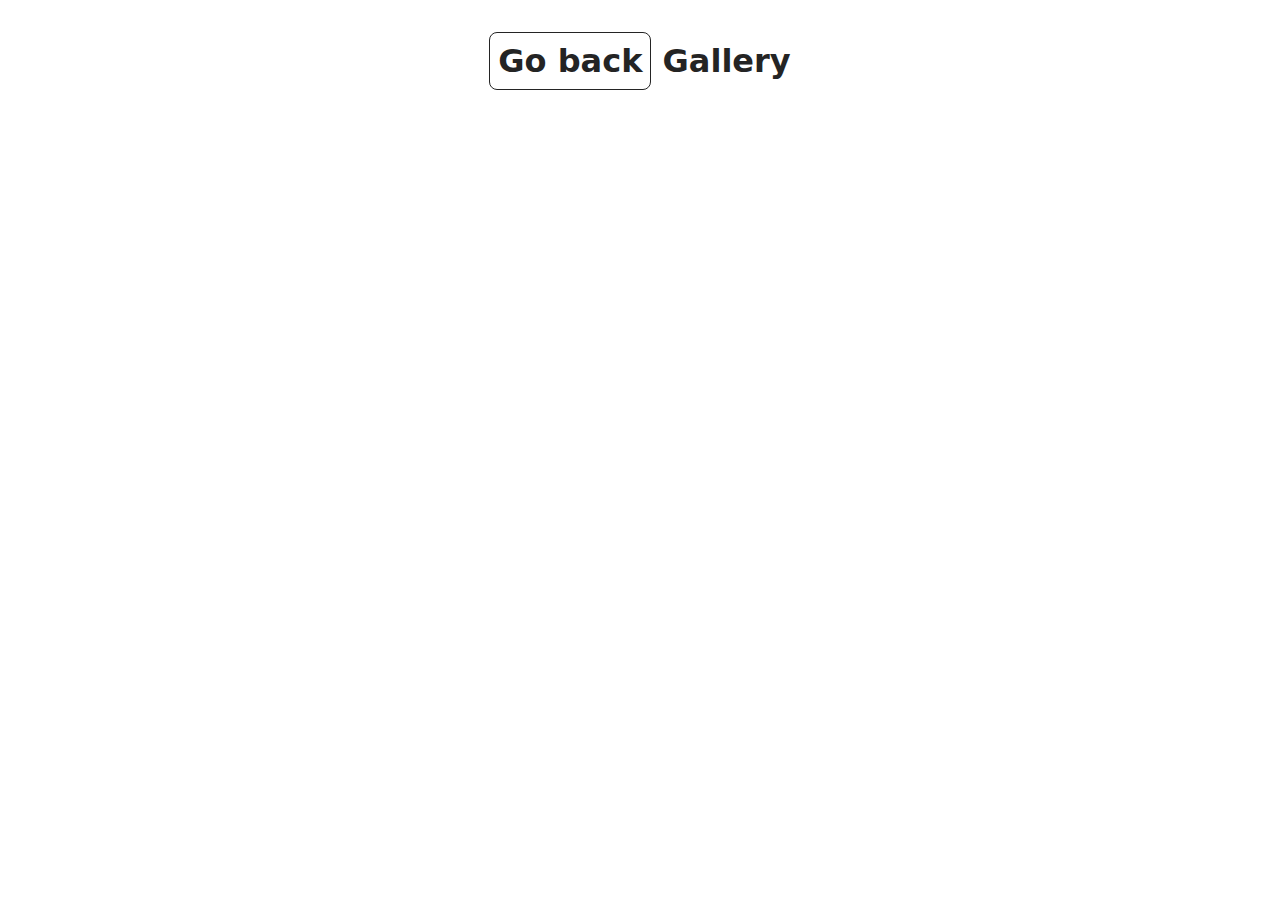
<file: src/1-gallery.html>
<!DOCTYPE html>
<html lang="en">
  <head>
    <meta charset="UTF-8" />
    <meta http-equiv="X-UA-Compatible" content="IE=edge" />
    <meta name="viewport" content="width=device-width, initial-scale=1.0" />
    <title>Gallery</title>
    <link rel="stylesheet" href="./css/styles.css" />
  </head>
  <body>
    

    <main>
      <div class="container">
        <h1 class="main-title">
          <a class="back-link" href="./index.html">Go back</a>
          Gallery 
          <ul class="gallery">
          </ul>
        </h1>
      </div>
    </main>
    <script type="module" src="./js/1-gallery.js"></script>
  </body>
</html>
</file>
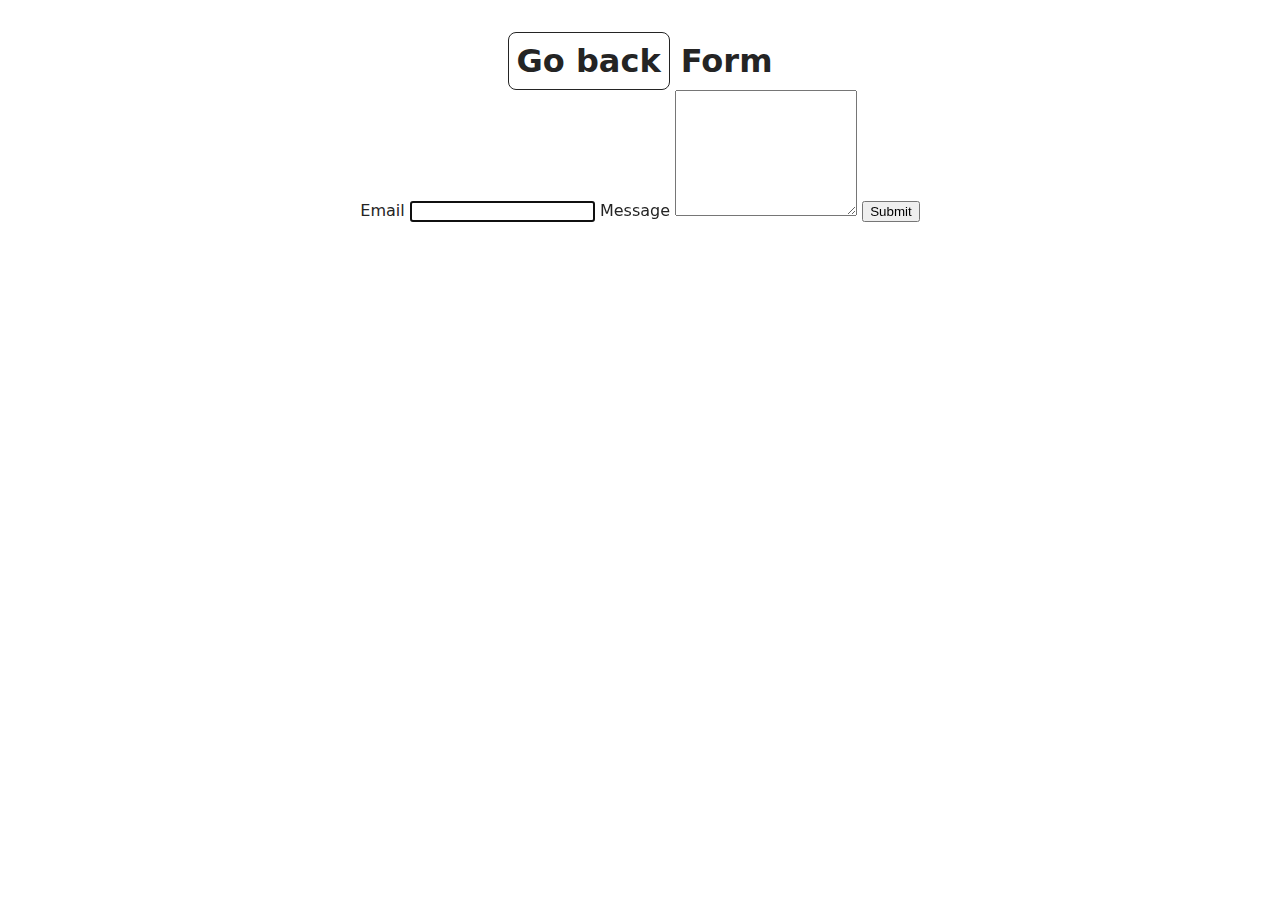
<file: src/2-form.html>
<!DOCTYPE html>
<html lang="en">
  <head>
    <meta charset="UTF-8" />
    <meta http-equiv="X-UA-Compatible" content="IE=edge" />
    <meta name="viewport" content="width=device-width, initial-scale=1.0" />
    <title>Form</title>
    <link rel="stylesheet" href="./css/styles.css" />
  </head>
  <body>
    

    <main>
      <div class="container">
        <h1 class="main-title">
          <a class="back-link" href="./index.html">Go back</a>
          Form
        </h1>
      </div>
      <form class="feedback-form" autocomplete="off">
          <label>
            Email
            <input type="email" name="email" autofocus/>
          </label>
          <label>
            Message
            <textarea name="message" rows="8"></textarea>
          </label>
          <button type="submit">Submit</button>
        </form>
    </main>

    <script type="module" src="./js/2-form.js"></script>
  </body>
</html>
</file>
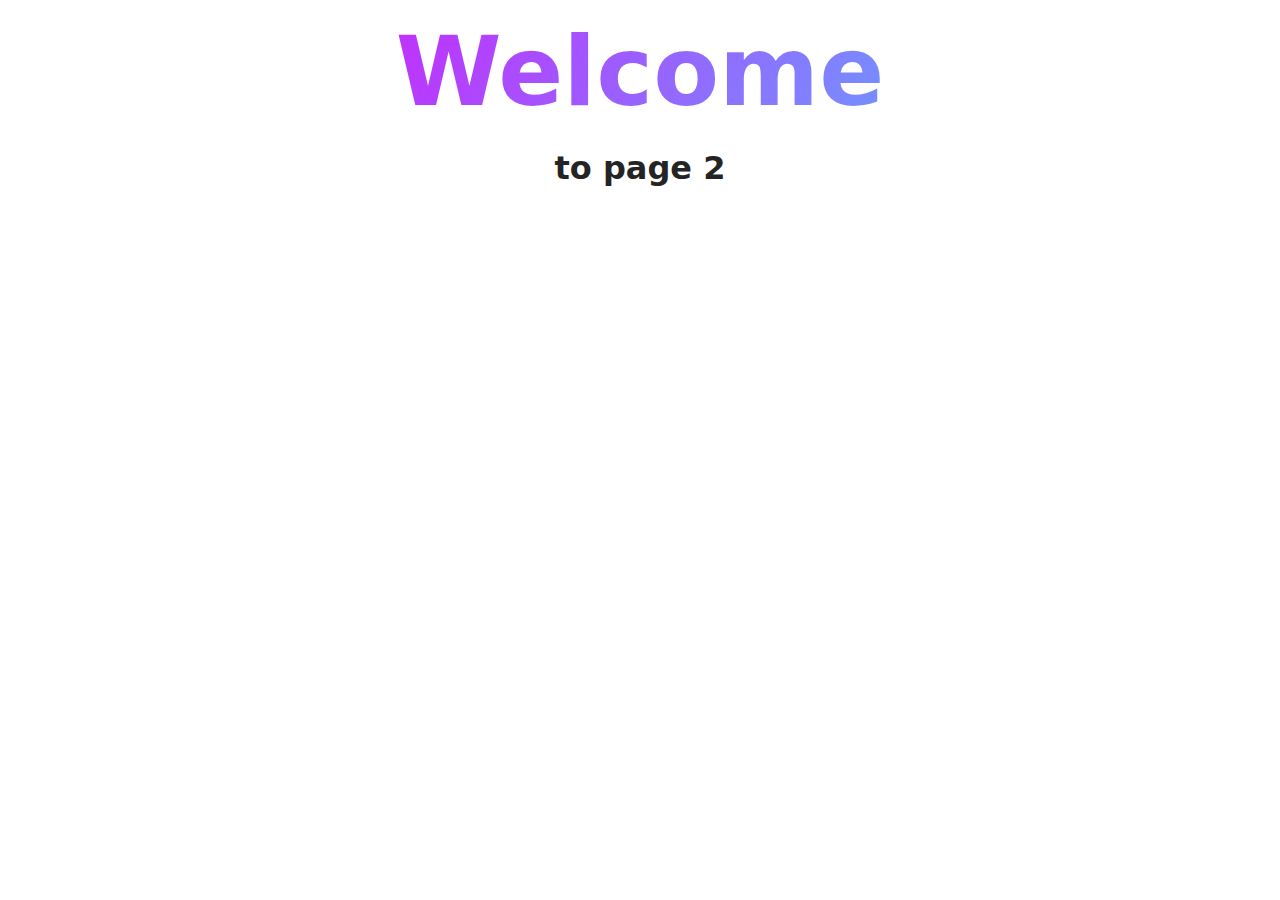
<file: src/page-2.html>
<!DOCTYPE html>
<html lang="en">
  <head>
    <meta charset="UTF-8" />
    <meta http-equiv="X-UA-Compatible" content="IE=edge" />
    <meta name="viewport" content="width=device-width, initial-scale=1.0" />
    <title>Page 2</title>
    <link rel="stylesheet" href="./css/styles.css" />
  </head>
  <body>
    <load
      src="./partials/header.html"
      icon-path="./img/sprite.svg#logo"
      highlight-act="active"
    />

    <main>
      <div class="container">
        <h1 class="main-title">
          <span class="main-title-gradient">Welcome</span> to page 2
        </h1>
        <load src="./partials/back-link.html" />
      </div>
    </main>

    <load src="./partials/footer.html" />
  </body>
</html>
</file>
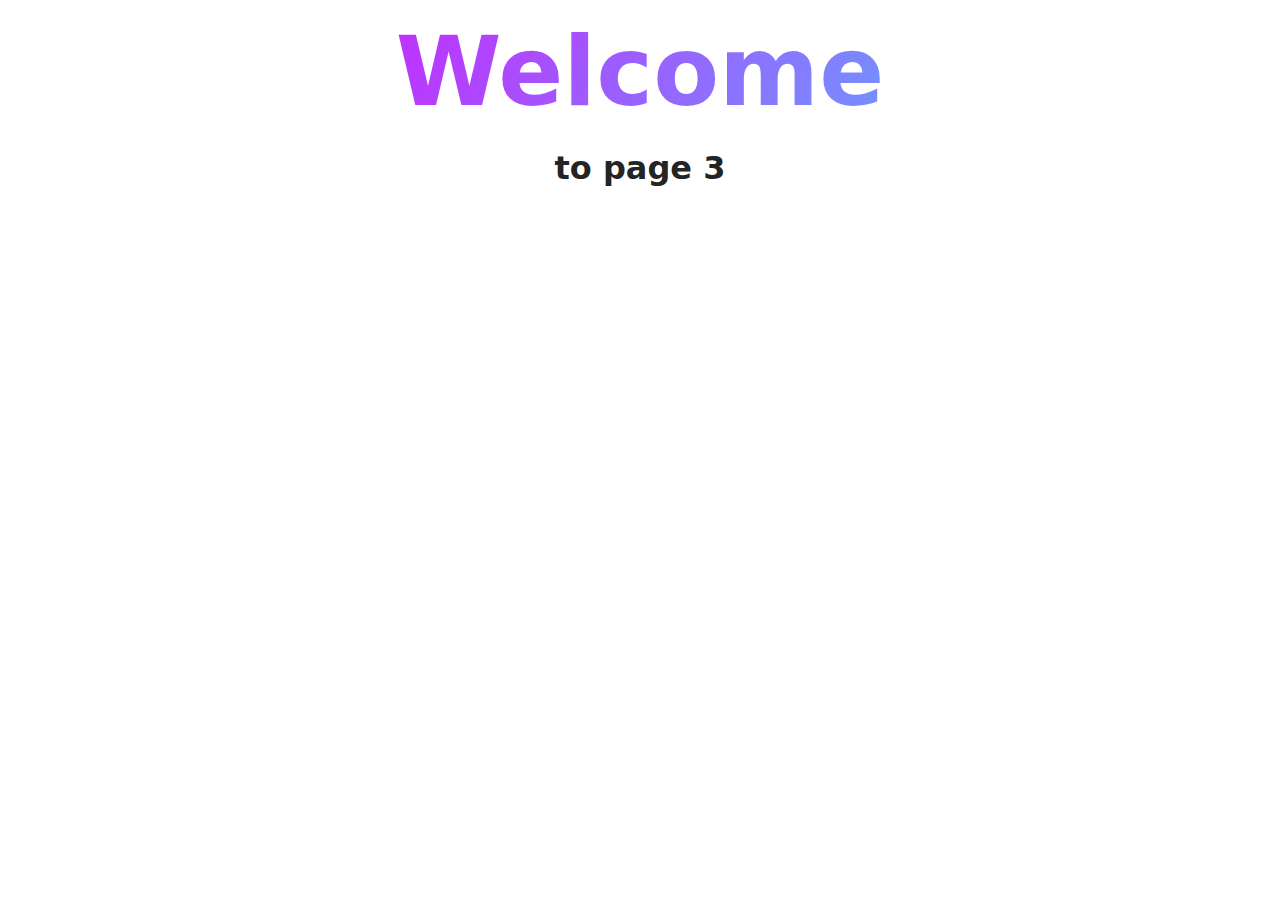
<file: src/page-3.html>
<!DOCTYPE html>
<html lang="en">
  <head>
    <meta charset="UTF-8" />
    <meta http-equiv="X-UA-Compatible" content="IE=edge" />
    <meta name="viewport" content="width=device-width, initial-scale=1.0" />
    <title>Page 3</title>
    <link rel="stylesheet" href="./css/styles.css" />
  </head>
  <body>
    <load
      src="./partials/header.html"
      icon-path="./img/sprite.svg#logo"
      highlight-curr="active"
    />

    <main>
      <div class="container">
        <h1 class="main-title">
          <span class="main-title-gradient">Welcome</span> to page 3
        </h1>
        <load src="./partials/back-link.html" />
      </div>
    </main>

    <load src="./partials/footer.html" />
  </body>
</html>
</file>
<file: src/css/styles.css>
/**
  |============================
  | include css partials with
  | default @import url()
  |============================
*/
/* Common styles */
@import url('./reset.css');
@import url('./base.css');
@import url('./container.css');
@import url('./animations.css');

/* Sections style */
@import url('./header.css');
@import url('./vite-promo.css');
@import url('./badges.css');
@import url('./back-link.css');
@import url('./footer.css');
</file>
